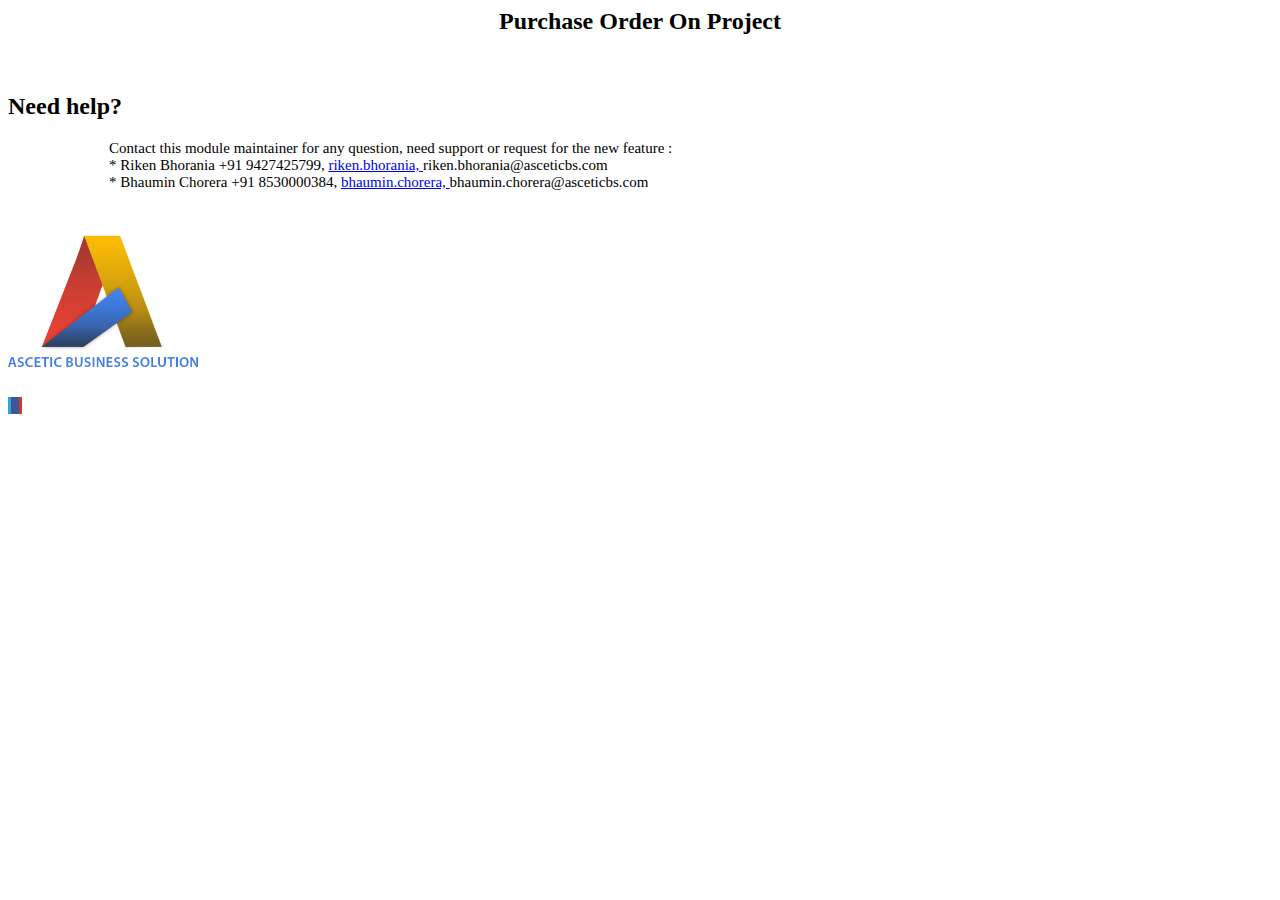
<file: abs_project_po/static/description/index.html>
<html>
<body>
<section class="oe_container oe_dark">
    <div class="oe_row">
        <div class="oe_row">
            <h2 class="oe_slogan"  style="text-align: center;">Purchase Order On Project</h2>
        </div>
        <div class="oe_slogan" style="margin-top:10px !important;">
         <a
            class="btn btn-primary btn-lg mt8" style="color: #FFFFFF !important;"
            href="https://youtu.be/pOS-cybK__E"><i
            class="fa fa-check-square" target="_blank"></i> Live Preview </a>
        </div>
    </div>
</section>

<section class="oe_container">

    <h2 class="oe_slogan" style="margin-top:20px;">Need help?</h2>

    <div style="margin: 16px 8%;">
            <p class='oe_mt32 center-block' style="font-size: 15px;">
                 Contact this module maintainer for any question, need support or request for the new feature : <br/>
                 * Riken Bhorania  <i class="fa fa-whatsapp"></i> +91 9427425799,  <i class="fa fa-skype fa_custom"></i> <a href="skype:riken.bhorania?chat">riken.bhorania, </a> <i class="fa fa-envelope"></i> riken.bhorania@asceticbs.com <br/>
                 * Bhaumin Chorera  <i class="fa fa-whatsapp"></i> +91 8530000384, <i class="fa fa-skype fa_custom"></i> <a href="skype:bhaumin.chorera?chat">bhaumin.chorera, </a> <i class="fa fa-envelope"></i> bhaumin.chorera@asceticbs.com <br/>
            </p>
    </div>

    <div class="oe_slogan" style="margin-top:10px !important;"> 
         <a class="btn btn-primary btn-lg mt8"
            style="color: #FFFFFF !important;" href="http://www.asceticbs.com"><i
            class="fa fa-envelope"></i> Website </a> 
         <a class="btn btn-primary btn-lg mt8" style="color: #FFFFFF !important;"
            href="http://www.asceticbs.com/contact-us"><i
            class="fa fa-phone"></i> Contact Us </a> 
         <a class="btn btn-primary btn-lg mt8" style="color: #FFFFFF !important;"
            href="http://www.asceticbs.com/services"><i
            class="fa fa-check-square"></i> Services </a> 
         <a class="btn btn-primary btn-lg mt8" style="color: #FFFFFF !important;"
            href="https://apps.odoo.com/apps/modules/browse?author=Ascetic%20Business%20Solution"><i
            class="fa fa-binoculars"></i> More Apps </a>
     </div>

    <div class="oe_slogan" style="margin-top:10px !important;"> 
      <img src="company-logo.png" style="width: 190px; margin-bottom: 20px;" class="center-block">
    </div>

    <div class="oe_slogan" style="margin-top:10px !important;">
          <a href="https://twitter.com/asceticbs" target="_blank"><i class="fa fa-2x fa-twitter" style="color:white;background: #00a0d1;width:35px;"></i></a></td>
          <a href="https://www.linkedin.com/company/ascetic-business-solution-llp" target="_blank"><i class="fa fa-2x fa-linkedin" style="color:white;background: #31a3d6;width:35px;padding-left: 3px;"></i></a></td>
          <a href="https://www.facebook.com/asceticbs" target="_blank"><i class="fa fa-2x fa-facebook" style="color:white;background: #3b5998;width:35px;padding-left: 8px;"></i></a></td>
          <a href="https://www.youtube.com/channel/UCsozahEAndQ2whjcuDIBNZQ" target="_blank"><i class="fa fa-2x fa-youtube-play" style="color:white;background: #c53c2c;width:35px;padding-left: 3px;"></i></a></td>
     </div>

    </div>
</section>

</body>
</html>
</file>
